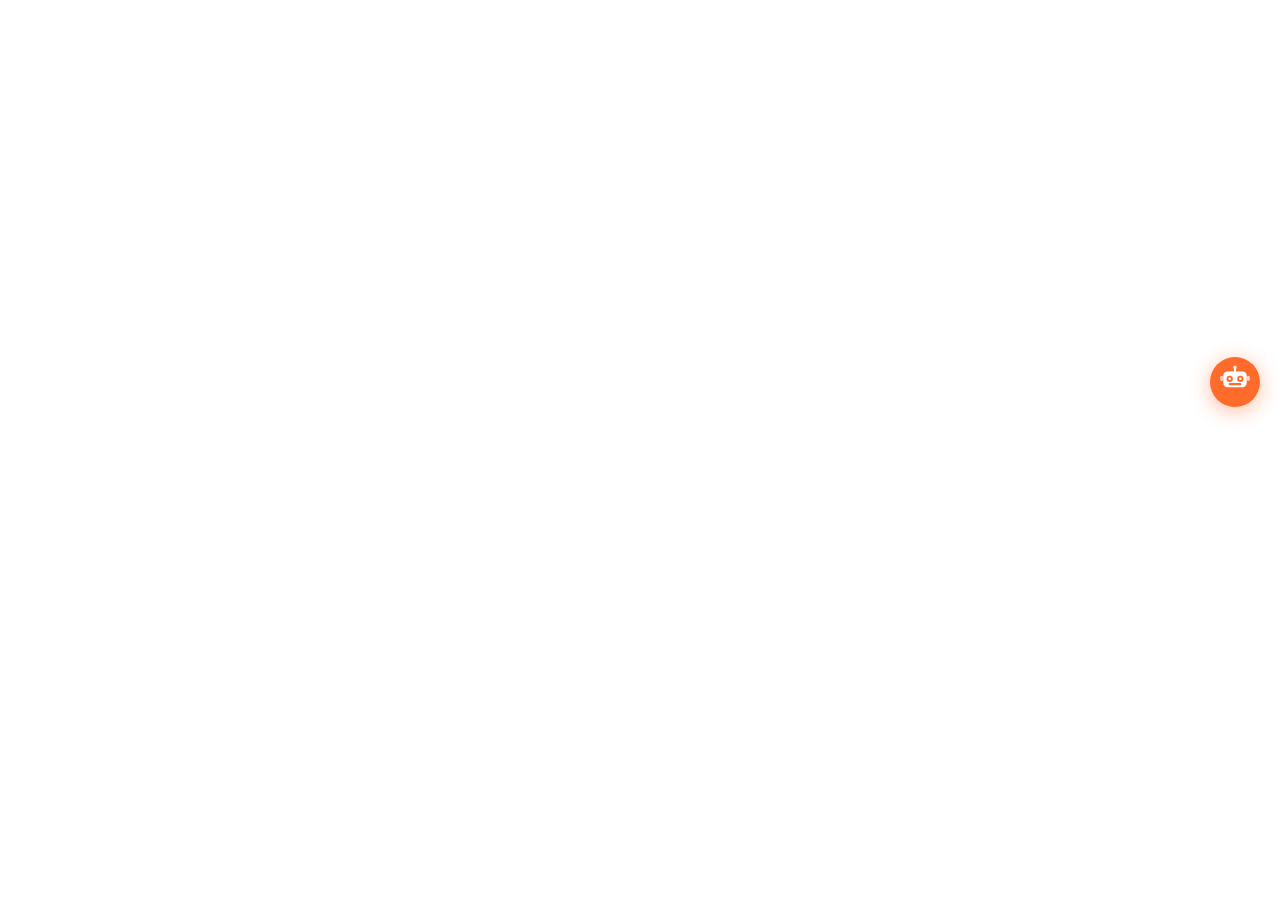
<file: index.html>
<!DOCTYPE html>
<html lang="es">

<head>
    <meta charset="UTF-8">
    <meta name="viewport" content="width=device-width, initial-scale=1.0">
    <title>ChatBox - Couce Consulting</title>
    <link href="https://fonts.googleapis.com/css2?family=DM+Sans:wght@400;500&family=Syne:wght@800&display=swap"
        rel="stylesheet">
    <link rel="stylesheet" href="chatbox.css">
</head>

<body>

    <button id="chat-launcher" aria-label="Asistente Virtual Couce Consulting"
        title="Asistente Virtual Couce Consulting">
        <svg width="34" height="34" viewBox="0 0 32 28" fill="none" xmlns="http://www.w3.org/2000/svg">
            <!-- Imagen robot -->
            <line x1="16" y1="0" x2="16" y2="4" stroke="white" stroke-width="2" stroke-linecap="round" />
            <circle cx="16" cy="0" r="1.5" fill="white" />
            <rect x="5" y="4" width="22" height="15" rx="4" fill="white" />
            <circle cx="11" cy="11" r="3" fill="#FF6B2B" />
            <circle cx="21" cy="11" r="3" fill="#FF6B2B" />
            <circle cx="11" cy="11" r="1.2" fill="white" />
            <circle cx="21" cy="11" r="1.2" fill="white" />
            <rect x="10" y="15" width="12" height="2" rx="1" fill="#FF6B2B" />
            <rect x="2" y="8" width="3" height="5" rx="1.5" fill="white" opacity="0.7" />
            <rect x="27" y="8" width="3" height="5" rx="1.5" fill="white" opacity="0.7" />
        </svg>
    </button>

    <div id="chat-window" class="hidden">
        <div style="height:6px;background:var(--naranja);width:100%;"></div>
        <div class="chat-header">
            <div class="avatar"><img src="logo_couce_pequeño.png" width="24" height="24" style="object-fit:contain;">
            </div>
            <div class="nombre">Asistente</div>
            <div class="header-acciones">
                <button class="btn-cerrar" id="btn-cerrar">×</button>
            </div>
        </div>
        <div class="chat-mensajes" id="chat-mensajes">
            <div class="burbuja bot">
                <div>
                    <div class="burbuja-texto">👋 ¡Hola! ¿Cómo puedo ayudarte?</div>
                    <div class="burbuja-hora" id="hora-bienvenida"></div>
                </div>
            </div>
        </div>
        <div class="chat-footer">
            <div class="chat-footer-inner">
                <textarea class="chat-input" id="chat-input" placeholder="Escribe..." rows="1"
                    maxlength="500"></textarea>
                <span id="char-contador">0/500</span>
            </div>
            <button class="btn-enviar" id="btn-enviar">
                <svg width="16" height="16" viewBox="0 0 24 24" fill="none" stroke="white" stroke-width="2">
                    <path d="M22 2L11 13M22 2L15 22L11 13M22 2L2 9L11 13" />
                </svg>
            </button>
        </div>
    </div>

    <script src="chatbox.js"></script>
</body>

</html>
</file>
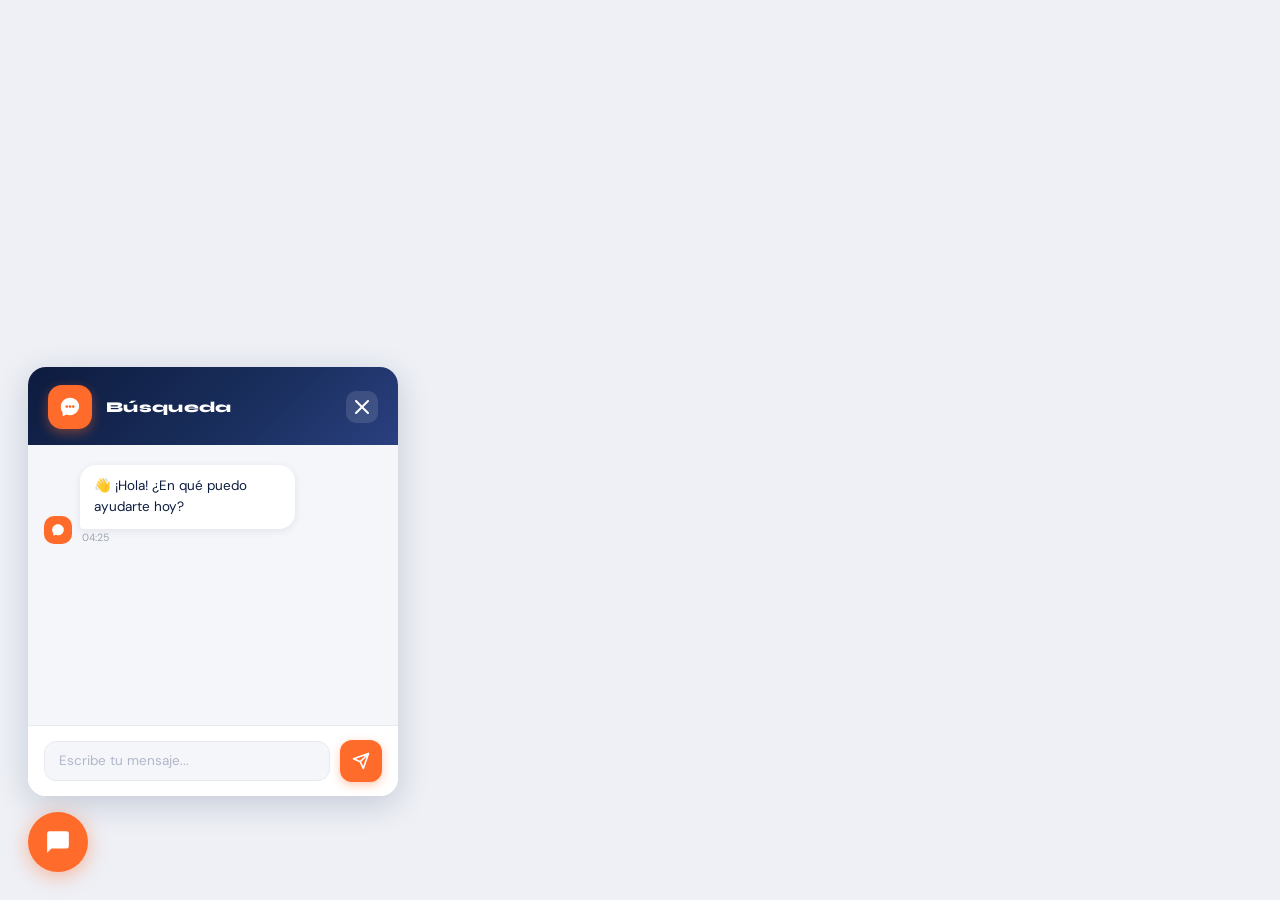
<file: chatbox.html>
<!DOCTYPE html>
<html lang="es">

<head>
    <meta charset="UTF-8">
    <meta name="viewport" content="width=device-width, initial-scale=1.0">
    <title>ChatBox Widget</title>
    <link
        href="https://fonts.googleapis.com/css2?family=DM+Sans:wght@300;400;500;600&family=Syne:wght@700;800&display=swap"
        rel="stylesheet">
    <style>
        :root {
            --naranja: #FF6B2B;
            --naranja-hover: #E55A1B;
            --naranja-light: #FFF0E9;
            --azul: #0D1B3E;
            --azul-mid: #1A2F5E;
            --azul-light: #2A4080;
            --blanco: #FFFFFF;
            --gris-claro: #F5F6FA;
            --gris-borde: #E8EAF0;
            --sombra: 0 8px 32px rgba(13, 27, 62, 0.18);
            --radio: 18px;
            --radio-burbuja: 16px;
        }

        * {
            box-sizing: border-box;
            margin: 0;
            padding: 0;
        }

        body {
            font-family: 'DM Sans', sans-serif;
            background: #eef0f6;
            display: flex;
            align-items: center;
            justify-content: center;
            min-height: 100vh;
        }

        /* ─── BOTÓN FLOTANTE ─── */
        #chat-launcher {
            position: fixed;
            bottom: 28px;
            left: 28px;
            width: 60px;
            height: 60px;
            background: var(--naranja);
            border-radius: 50%;
            border: none;
            cursor: pointer;
            box-shadow: 0 4px 20px rgba(255, 107, 43, 0.45);
            display: flex;
            align-items: center;
            justify-content: center;
            transition: transform 0.25s cubic-bezier(.34, 1.56, .64, 1), background 0.2s;
            z-index: 9999;
        }

        #chat-launcher:hover {
            background: var(--naranja-hover);
            transform: scale(1.08);
        }

        #chat-launcher svg {
            transition: transform 0.3s ease;
        }

        /* ─── VENTANA CHAT ─── */
        #chat-window {
            position: fixed;
            bottom: 104px;
            left: 28px;
            width: 370px;
            max-height: 560px;
            background: var(--blanco);
            border-radius: var(--radio);
            box-shadow: var(--sombra);
            display: flex;
            flex-direction: column;
            overflow: hidden;
            z-index: 9998;
            transform: translateY(0) scale(1);
            opacity: 1;
            pointer-events: all;
            transition: transform 0.3s cubic-bezier(.34, 1.56, .64, 1), opacity 0.25s ease;
        }

        #chat-window.hidden {
            transform: translateY(20px) scale(0.96);
            opacity: 0;
            pointer-events: none;
        }

        /* ─── HEADER ─── */
        .chat-header {
            background: linear-gradient(135deg, var(--azul) 0%, var(--azul-mid) 60%, var(--azul-light) 100%);
            padding: 18px 20px 16px;
            display: flex;
            align-items: center;
            gap: 14px;
            position: relative;
            overflow: hidden;
        }


        .avatar {
            width: 44px;
            height: 44px;
            background: var(--naranja);
            border-radius: 14px;
            display: flex;
            align-items: center;
            justify-content: center;
            flex-shrink: 0;
            box-shadow: 0 4px 12px rgba(255, 107, 43, 0.4);
        }

        .header-info {
            flex: 1;
            z-index: 1;
        }

        .header-info .nombre {
            font-family: 'Syne', sans-serif;
            font-size: 15px;
            font-weight: 800;
            color: var(--blanco);
            letter-spacing: 0.3px;
        }

        .header-info .estado {
            display: flex;
            align-items: center;
            gap: 6px;
            margin-top: 3px;
        }

        .header-info .estado .dot {
            width: 7px;
            height: 7px;
            background: #4FFFB0;
            border-radius: 50%;
            box-shadow: 0 0 6px #4FFFB0;
            animation: pulse-dot 2s infinite;
        }

        @keyframes pulse-dot {

            0%,
            100% {
                opacity: 1;
            }

            50% {
                opacity: 0.5;
            }
        }

        .header-info .estado span {
            font-size: 12px;
            color: rgba(255, 255, 255, 0.7);
            font-weight: 400;
        }

        .btn-cerrar {
            background: rgba(255, 255, 255, 0.12);
            border: none;
            border-radius: 10px;
            width: 32px;
            height: 32px;
            display: flex;
            align-items: center;
            justify-content: center;
            cursor: pointer;
            transition: background 0.2s;
            z-index: 1;
        }

        .btn-cerrar:hover {
            background: rgba(255, 255, 255, 0.22);
        }

        /* ─── MENSAJES ─── */
        .chat-mensajes {
            flex: 1;
            padding: 20px 16px;
            overflow-y: auto;
            display: flex;
            flex-direction: column;
            gap: 12px;
            background: var(--gris-claro);
            min-height: 280px;
            max-height: 340px;
        }

        .chat-mensajes::-webkit-scrollbar {
            width: 4px;
        }

        .chat-mensajes::-webkit-scrollbar-track {
            background: transparent;
        }

        .chat-mensajes::-webkit-scrollbar-thumb {
            background: var(--gris-borde);
            border-radius: 4px;
        }

        /* Burbuja */
        .burbuja {
            display: flex;
            gap: 8px;
            align-items: flex-end;
            animation: fadeUp 0.3s ease both;
        }

        @keyframes fadeUp {
            from {
                opacity: 0;
                transform: translateY(8px);
            }

            to {
                opacity: 1;
                transform: translateY(0);
            }
        }

        .burbuja.bot {
            justify-content: flex-start;
        }

        .burbuja.usuario {
            justify-content: flex-end;
        }

        .burbuja-mini-avatar {
            width: 28px;
            height: 28px;
            background: var(--naranja);
            border-radius: 10px;
            display: flex;
            align-items: center;
            justify-content: center;
            flex-shrink: 0;
        }

        .burbuja-texto {
            max-width: 78%;
            padding: 11px 14px;
            border-radius: var(--radio-burbuja);
            font-size: 13.5px;
            line-height: 1.55;
            font-weight: 400;
        }

        .burbuja.bot .burbuja-texto {
            background: var(--blanco);
            color: var(--azul);
            border-bottom-left-radius: 4px;
            box-shadow: 0 2px 8px rgba(13, 27, 62, 0.08);
        }

        .burbuja.usuario .burbuja-texto {
            background: var(--naranja);
            color: var(--blanco);
            border-bottom-right-radius: 4px;
            box-shadow: 0 2px 8px rgba(255, 107, 43, 0.3);
        }

        .burbuja-hora {
            font-size: 10.5px;
            color: #9CA3AF;
            margin-top: 2px;
            padding: 0 2px;
            align-self: flex-end;
        }

        .burbuja.usuario .burbuja-hora {
            text-align: right;
        }

        /* Typing indicator */
        .typing {
            display: flex;
            align-items: center;
            gap: 4px;
            padding: 10px 14px;
            background: var(--blanco);
            border-radius: var(--radio-burbuja);
            border-bottom-left-radius: 4px;
            width: fit-content;
            box-shadow: 0 2px 8px rgba(13, 27, 62, 0.08);
        }

        .typing span {
            width: 7px;
            height: 7px;
            background: var(--naranja);
            border-radius: 50%;
            animation: bounce 1.2s infinite;
        }

        .typing span:nth-child(2) {
            animation-delay: 0.2s;
        }

        .typing span:nth-child(3) {
            animation-delay: 0.4s;
        }

        @keyframes bounce {

            0%,
            60%,
            100% {
                transform: translateY(0);
            }

            30% {
                transform: translateY(-5px);
            }
        }

        /* ─── INPUT ─── */
        .chat-footer {
            padding: 14px 16px;
            background: var(--blanco);
            border-top: 1px solid var(--gris-borde);
            display: flex;
            align-items: center;
            gap: 10px;
        }

        .chat-input {
            flex: 1;
            background: var(--gris-claro);
            border: 1.5px solid var(--gris-borde);
            border-radius: 12px;
            padding: 10px 14px;
            font-family: 'DM Sans', sans-serif;
            font-size: 13.5px;
            color: var(--azul);
            outline: none;
            resize: none;
            max-height: 80px;
            transition: border-color 0.2s;
            line-height: 1.4;
        }

        .chat-input::placeholder {
            color: #B0B7C9;
        }

        .chat-input:focus {
            border-color: var(--naranja);
            background: var(--blanco);
        }

        .btn-enviar {
            width: 42px;
            height: 42px;
            background: var(--naranja);
            border: none;
            border-radius: 12px;
            cursor: pointer;
            display: flex;
            align-items: center;
            justify-content: center;
            flex-shrink: 0;
            transition: background 0.2s, transform 0.15s;
            box-shadow: 0 3px 10px rgba(255, 107, 43, 0.35);
        }

        .btn-enviar:hover {
            background: var(--naranja-hover);
            transform: scale(1.05);
        }

        .btn-enviar:active {
            transform: scale(0.97);
        }
    </style>
</head>

<body>

    <!-- BOTÓN FLOTANTE -->
    <button id="chat-launcher" aria-label="Abrir chat">
        <!-- Icono chat -->
        <svg id="icon-chat" width="26" height="26" viewBox="0 0 24 24" fill="none" xmlns="http://www.w3.org/2000/svg">
            <path d="M20 2H4C2.9 2 2 2.9 2 4V22L6 18H20C21.1 18 22 17.1 22 16V4C22 2.9 21.1 2 20 2Z" fill="white" />
        </svg>
    </button>

    <!-- VENTANA CHAT -->
    <div id="chat-window" role="dialog" aria-label="Chat de soporte">

        <!-- HEADER -->
        <div class="chat-header">
            <div class="avatar">
                <svg width="22" height="22" viewBox="0 0 24 24" fill="none">
                    <path
                        d="M12 2C6.48 2 2 6.48 2 12C2 14.2 2.74 16.23 4 17.87V22L8.1 20.26C9.31 20.73 10.63 21 12 21C17.52 21 22 16.52 22 11C22 6.48 17.52 2 12 2Z"
                        fill="white" />
                    <circle cx="8.5" cy="11.5" r="1.5" fill="#FF6B2B" />
                    <circle cx="12" cy="11.5" r="1.5" fill="#FF6B2B" />
                    <circle cx="15.5" cy="11.5" r="1.5" fill="#FF6B2B" />
                </svg>
            </div>
            <div class="header-info">
                <div class="nombre">Búsqueda</div>
            </div>
            <button class="btn-cerrar" id="btn-cerrar" aria-label="Cerrar chat">
                <svg width="14" height="14" viewBox="0 0 14 14" fill="none">
                    <path d="M1 1L13 13M13 1L1 13" stroke="white" stroke-width="2" stroke-linecap="round" />
                </svg>
            </button>
        </div>

        <!-- MENSAJES -->
        <div class="chat-mensajes" id="chat-mensajes">
            <div class="burbuja bot" id="msg-bienvenida">
                <div class="burbuja-mini-avatar">
                    <svg width="14" height="14" viewBox="0 0 24 24" fill="none">
                        <path
                            d="M12 2C6.48 2 2 6.48 2 12C2 14.2 2.74 16.23 4 17.87V22L8.1 20.26C9.31 20.73 10.63 21 12 21C17.52 21 22 16.52 22 11C22 6.48 17.52 2 12 2Z"
                            fill="white" />
                    </svg>
                </div>
                <div>
                    <div class="burbuja-texto">👋 ¡Hola! ¿En qué puedo ayudarte hoy?</div>
                    <div class="burbuja-hora" id="hora-bienvenida"></div>
                </div>
            </div>
        </div>

        <!-- INPUT -->
        <div class="chat-footer">
            <textarea class="chat-input" id="chat-input" placeholder="Escribe tu mensaje..." rows="1"
                aria-label="Escribe un mensaje"></textarea>
            <button class="btn-enviar" id="btn-enviar" aria-label="Enviar mensaje">
                <svg width="18" height="18" viewBox="0 0 24 24" fill="none">
                    <path d="M22 2L11 13M22 2L15 22L11 13M22 2L2 9L11 13" stroke="white" stroke-width="2.2"
                        stroke-linecap="round" stroke-linejoin="round" />
                </svg>
            </button>
        </div>

    </div>

    <script>
        const launcher = document.getElementById('chat-launcher');
        const chatWindow = document.getElementById('chat-window');
        const btnCerrar = document.getElementById('btn-cerrar');
        const mensajesEl = document.getElementById('chat-mensajes');
        const inputEl = document.getElementById('chat-input');
        const btnEnviar = document.getElementById('btn-enviar');

        // Hora actual
        function horaActual() {
            return new Date().toLocaleTimeString('es-ES', { hour: '2-digit', minute: '2-digit' });
        }
        document.getElementById('hora-bienvenida').textContent = horaActual();

        // El chat empieza abierto
        launcher.classList.add('open');

        // Abrir / cerrar
        launcher.addEventListener('click', () => {
            const estaCerrado = chatWindow.classList.toggle('hidden');
            launcher.classList.toggle('open', !estaCerrado);
        });
        btnCerrar.addEventListener('click', () => {
            chatWindow.classList.add('hidden');
            launcher.classList.remove('open');
        });

        // Auto-resize textarea
        inputEl.addEventListener('input', () => {
            inputEl.style.height = 'auto';
            inputEl.style.height = Math.min(inputEl.scrollHeight, 80) + 'px';
        });

        // Enter para enviar (Shift+Enter = salto de línea)
        inputEl.addEventListener('keydown', (e) => {
            if (e.key === 'Enter' && !e.shiftKey) {
                e.preventDefault();
                enviarMensaje();
            }
        });
        btnEnviar.addEventListener('click', enviarMensaje);

        function agregarMensaje(texto, tipo) {
            const hora = horaActual();
            const wrap = document.createElement('div');
            wrap.className = `burbuja ${tipo}`;
            wrap.innerHTML = `
      <div>
        <div class="burbuja-texto">${texto}</div>
        <div class="burbuja-hora">${hora}</div>
      </div>`;
            mensajesEl.appendChild(wrap);
            mensajesEl.scrollTop = mensajesEl.scrollHeight;
        }

        function enviarMensaje() {
            const texto = inputEl.value.trim();
            if (!texto) return;

            agregarMensaje(texto, 'usuario');
            inputEl.value = '';
            inputEl.style.height = 'auto';
            // Aquí se conectará la IA próximamente
        }
    </script>
</body>

</html>
</file>
<file: chatbox.css>
:root {
    --naranja: #FF6B2B;
    --naranja-hover: #E55A1B;
    --azul: #0D1B3E;
    --azul-mid: #1A2F5E;
    --blanco: #FFFFFF;
    --gris-claro: #F5F6FA;
    --gris-borde: #E8EAF0;
    --sombra: 0 8px 32px rgba(13, 27, 62, 0.18);
    --radio: 18px;
}

#chat-launcher {
    position: fixed;
    top: 42%;
    right: 20px;
    transform: translateY(-42%);
    width: 50px;
    height: 50px;
    background: var(--naranja);
    border-radius: 50%;
    border: none;
    cursor: pointer;
    box-shadow: 0 4px 20px rgba(255, 107, 43, 0.45);
    display: flex;
    align-items: center;
    justify-content: center;
    z-index: 999999;
    transition: transform 0.2s;
}

#chat-launcher::before {
    content: attr(title);
    position: absolute;
    right: 60px;
    background: var(--azul);
    color: white;
    font-family: 'DM Sans', sans-serif;
    font-size: 12px;
    font-weight: 500;
    padding: 6px 10px;
    border-radius: 8px;
    white-space: nowrap;
    opacity: 0;
    pointer-events: none;
    transition: opacity 0.2s;
    box-shadow: 0 4px 12px rgba(13, 27, 62, 0.2);
}

#chat-launcher::after {
    content: '';
    position: absolute;
    right: 54px;
    border: 5px solid transparent;
    border-left-color: var(--azul);
    opacity: 0;
    pointer-events: none;
    transition: opacity 0.2s;
}

#chat-launcher:hover::before,
#chat-launcher:hover::after {
    opacity: 1;
}

#chat-launcher.chat-abierto::before,
#chat-launcher.chat-abierto::after {
    opacity: 0 !important;
}

#chat-window {
    position: fixed;
    top: 42%;
    right: 80px;
    transform: translateY(-42%);
    width: 300px;
    max-height: 430px;
    background: var(--blanco);
    border-radius: var(--radio);
    box-shadow: var(--sombra);
    display: flex;
    flex-direction: column;
    overflow: hidden;
    z-index: 999998;
    transition: opacity 0.25s ease;
}

#chat-window.hidden {
    opacity: 0;
    pointer-events: none;
}

.chat-header {
    background: linear-gradient(135deg, var(--azul) 0%, var(--azul-mid) 60%, #2A4080 100%);
    padding: 14px 18px;
    display: flex;
    align-items: center;
    gap: 12px;
}

.avatar {
    width: 35px;
    height: 35px;
    background: transparent;
    border-radius: 10px;
    display: flex;
    align-items: center;
    justify-content: center;
    flex-shrink: 0;
    overflow: hidden;
}

.nombre {
    font-family: 'Syne', sans-serif;
    font-size: 15px;
    font-weight: 800;
    color: white;
}

.header-acciones {
    margin-left: auto;
    display: flex;
    align-items: center;
    gap: 6px;
}


.chat-mensajes {
    flex: 1;
    padding: 15px;
    overflow-y: auto;
    background: var(--gris-claro);
    min-height: 250px;
    display: flex;
    flex-direction: column;
}

.burbuja {
    margin-bottom: 12px;
    display: flex;
}

.burbuja.usuario {
    justify-content: flex-end;
}

.burbuja-texto {
    max-width: 85%;
    padding: 8px 12px;
    border-radius: 12px;
    font-size: 13px;
    font-family: 'DM Sans', sans-serif;
    white-space: pre-wrap;
}

.burbuja.bot .burbuja-texto {
    background: white;
    color: var(--azul);
    border-bottom-left-radius: 4px;
}

.burbuja.usuario .burbuja-texto {
    background: var(--naranja);
    color: white;
    border-bottom-right-radius: 4px;
}

.burbuja-hora {
    font-size: 10px;
    color: #9CA3AF;
    margin-top: 4px;
    font-family: 'DM Sans', sans-serif;
}

.burbuja.usuario .burbuja-hora {
    text-align: right;
}

.btn-copiar {
    background: none;
    border: none;
    cursor: pointer;
    padding: 2px 4px;
    margin-top: 2px;
    opacity: 0.4;
    transition: opacity 0.2s;
    display: flex;
    align-items: center;
    gap: 3px;
    font-size: 10px;
    font-family: 'DM Sans', sans-serif;
    color: #6B7280;
}

.btn-copiar:hover {
    opacity: 1;
}

#typing-indicator .burbuja-texto {
    display: flex;
    gap: 4px;
    align-items: center;
    padding: 10px 14px;
}

.typing-dot {
    width: 7px;
    height: 7px;
    background: var(--naranja);
    border-radius: 50%;
    animation: bounce 1s infinite;
}

.typing-dot:nth-child(2) {
    animation-delay: 0.2s;
}

.typing-dot:nth-child(3) {
    animation-delay: 0.4s;
}

@keyframes bounce {

    0%,
    80%,
    100% {
        transform: translateY(0);
    }

    40% {
        transform: translateY(-6px);
    }
}

.chat-footer {
    padding: 10px;
    background: white;
    border-top: 1px solid var(--gris-borde);
    display: flex;
    gap: 8px;
}

.chat-input {
    flex: 1;
    border: 1px solid var(--gris-borde);
    border-radius: 8px;
    padding: 8px;
    outline: none;
    resize: none;
    font-size: 13px;
    font-family: 'DM Sans', sans-serif;
}

.btn-enviar {
    background: var(--naranja);
    border: none;
    border-radius: 8px;
    width: 35px;
    height: 35px;
    cursor: pointer;
    color: white;
    display: flex;
    align-items: center;
    justify-content: center;
    flex-shrink: 0;
    transition: background 0.2s, opacity 0.2s;
}

.btn-enviar.enviando {
    opacity: 0.5;
    cursor: not-allowed;
    animation: pulso 1s infinite;
}

@keyframes pulso {

    0%,
    100% {
        opacity: 0.5;
    }

    50% {
        opacity: 0.3;
    }
}

.btn-cerrar {
    background: none;
    border: none;
    color: white;
    cursor: pointer;
    font-size: 20px;
    line-height: 1;
    padding: 4px 8px;
    margin: -4px -8px;
    border-radius: 6px;
    transition: background 0.2s;
}

.btn-cerrar:hover {
    background: rgba(255, 255, 255, 0.15);
}

.chat-footer-inner {
    display: flex;
    flex-direction: column;
    gap: 4px;
    flex: 1;
}

#char-contador {
    font-size: 10px;
    font-family: 'DM Sans', sans-serif;
    color: #9CA3AF;
    text-align: right;
    transition: color 0.2s;
}

#char-contador.limite-cerca {
    color: #F59E0B;
}

#char-contador.limite-maximo {
    color: #EF4444;
    font-weight: 600;
}

.md-content strong {
    font-weight: 700;
}

.md-content em {
    font-style: italic;
}

.md-content ul {
    margin: 4px 0;
    padding-left: 16px;
}

.md-content li {
    margin-bottom: 2px;
}

.md-content code {
    background: rgba(13, 27, 62, 0.08);
    border-radius: 4px;
    padding: 1px 5px;
    font-family: monospace;
    font-size: 12px;
}

.md-content pre {
    background: rgba(13, 27, 62, 0.06);
    border-radius: 6px;
    padding: 8px;
    overflow-x: auto;
    margin: 4px 0;
}

.md-content pre code {
    background: none;
    padding: 0;
    font-size: 11px;
}
</file>
